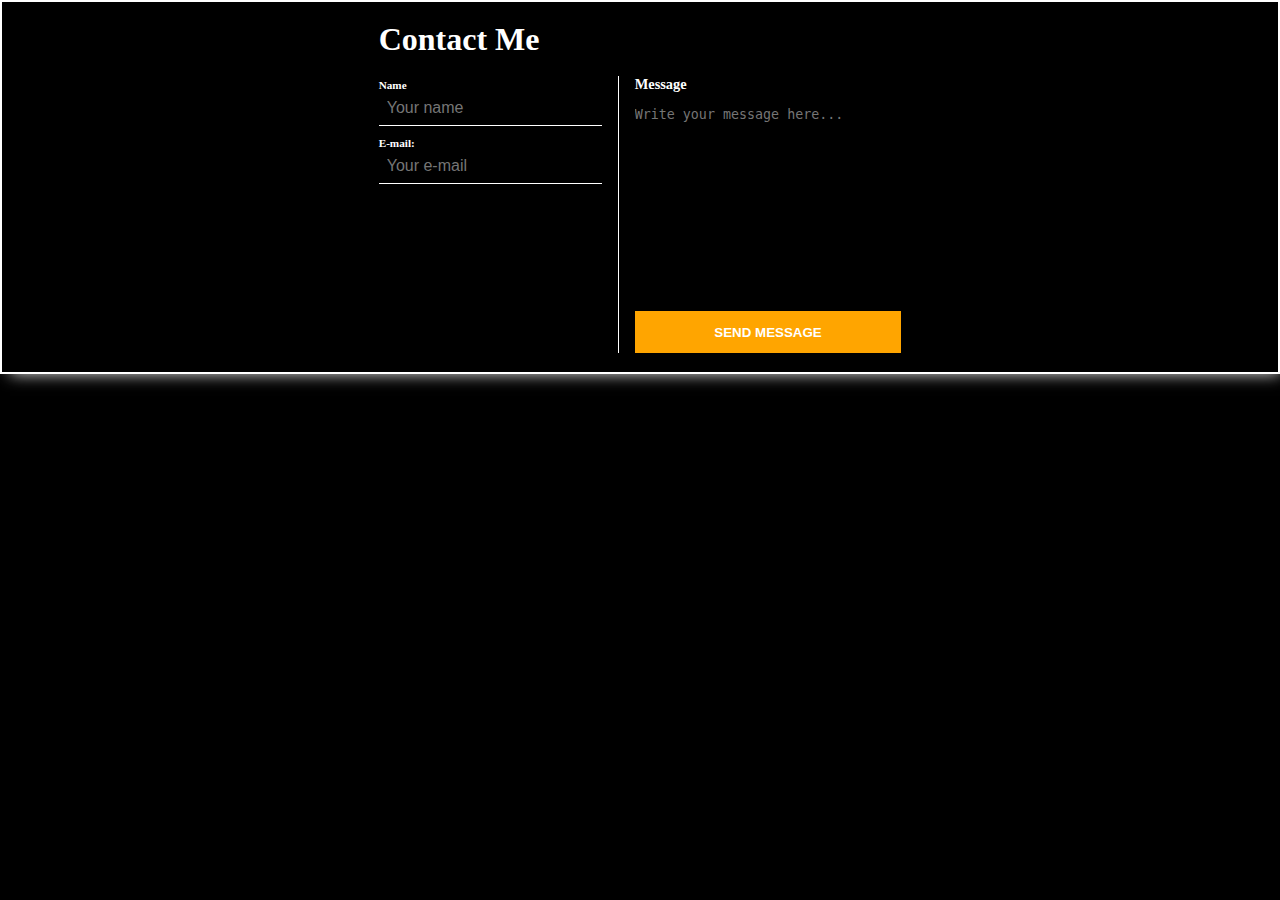
<file: myemail.html>
<!DOCTYPE html>
<html lang="en">
<head>
  <meta charset="UTF-8">
  <meta name="viewport" content="width=device-width, initial-scale=1.0">
  <meta http-equiv="X-UA-Compatible" content="ie=edge">
  <title>Change The Title</title>
  <link rel="stylesheet" href="css.css">
  <link rel="stylesheet" href="mobile.css">
</head>
<body>

  <div id="contact-me" class="animated fadeIn">
    
    <form
    action="https://formspree.io/xdwkeaom"
    method="POST"
    >
    <h1 class="romeo-void">Contact Me</h1>
      <div id="the-actual-form">
        <div id="info-side">
          <div id="group-1">
            <label>
                <h3 style="padding-top: 1em;">Name</h3>
              <input type="text" name="name" placeholder="Your name" required>
            </label>
      
            <label>
                <h3 style="padding-top: 1em;">E-mail:</h3>
                <input type="text" name="_replyto" placeholder="Your e-mail" required>
              </label>
          </div>
        </div>
  
        <div id="message-side">
          <h1>Message</h1>
          <label>
            <textarea class="message-space" rows="5" name="message" placeholder="Write your message here..." required></textarea>
          </label>
          <!-- your other form fields go here -->
          <input type="hidden" name="_subject" value="You Have A New Message!" />
          <input type="hidden" name="_next" value="https://joepirtle1992.github.io"/>
          <button type="submit">Send Message</button>
        </div>
      </div>
      
      </form>
      <!-- <p><i class="fas sick fa-2x fa-envelope"></i>Email: joepirtle1992@gmail.com</p>
      <p><i class="fab sick fa-2x fa-skype"></i>Skype: </p>
      <p><i class="fab sick fa-2x fa-github"></i></li>Github</p>
      <p><i class="fab sick fa-2x fa-linkedin-in"></i></li>LinkedIn</p> -->
    </div>
</div> 


<script src="js.js"></script>
</body>
</html>
</file>
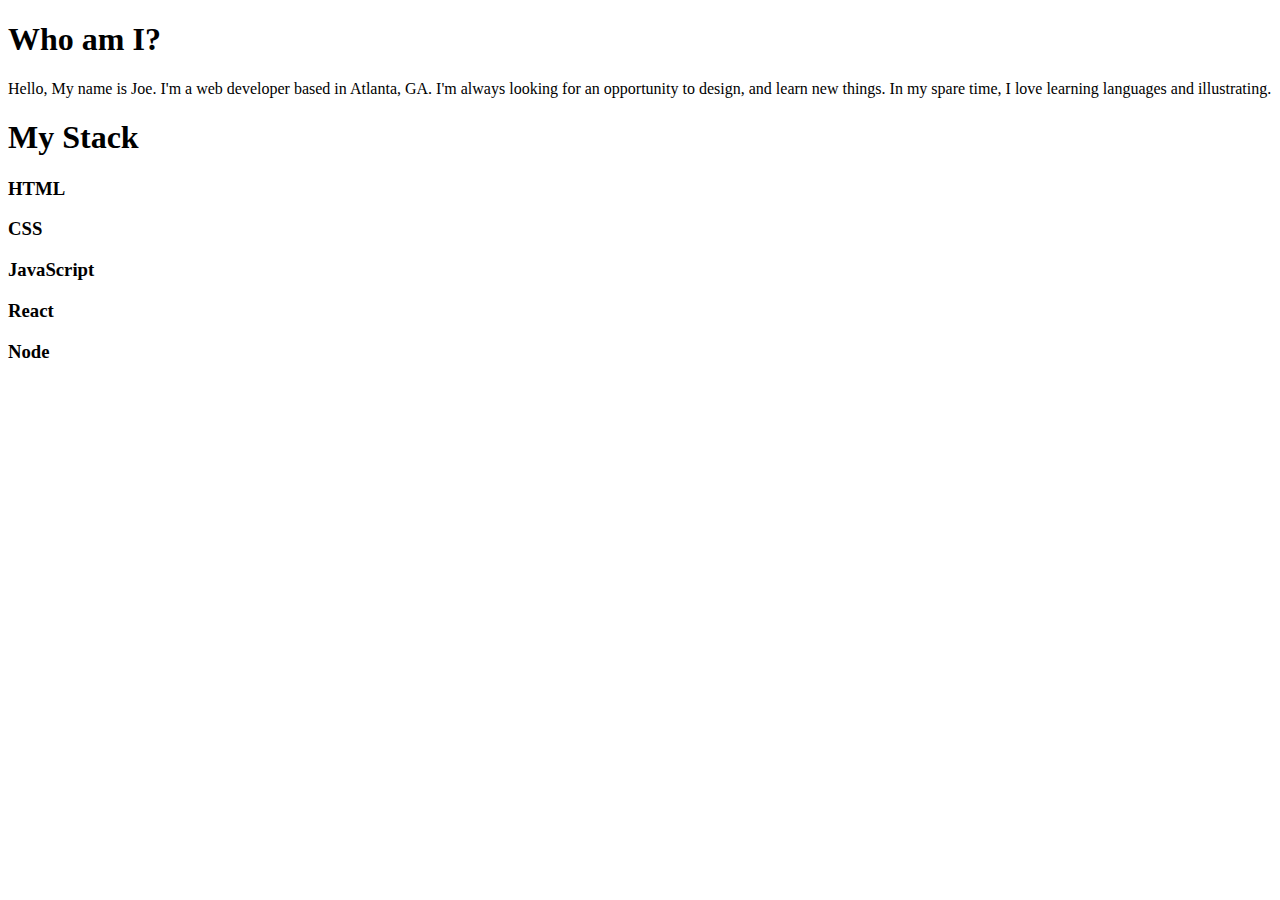
<file: otisredding.html>
<!DOCTYPE html>
<html lang="en">
<head>
  <meta charset="UTF-8">
  <meta name="viewport" content="width=device-width, initial-scale=1.0">
  <meta http-equiv="X-UA-Compatible" content="ie=edge">
  <title>Change The Title</title>

</head>
<body>
  


              <div id="my-statement">
                <section class="animated fadeIn" id="about">
                  <div id="inner-about">

                    <!-- <div class="part-two">
                      <p>Lorem ipsum dolor sit, amet consectetur adipisicing elit. Sequi quos, ullam, voluptas eveniet asperiores neque quaerat dolorem fuga debitis repudiandae suscipit iusto? Delectus nulla ipsum ipsa ratione. Ab consequatur praesentium sapiente totam sunt debitis fugit pariatur quae, ducimus aperiam recusandae nobis officiis optio quos architecto voluptatibus, fuga sequi est saepe!</p>
                    </div> -->
  
                    <div class="part-one">
  
                      <h1 style="background-color: white; color: black; font-weight: 600;">Who am I?</h1>
                      <p class="talking">Hello, My name is Joe. I'm a web developer based in Atlanta, GA. I'm always looking for an opportunity to design, and learn new things. In my spare time, I love learning languages and illustrating.</p>
                      <div class="skills-name">
                        <h1 style="background-color: white;">My Stack</h1>
                        <div id="skills-group">
                          <h3>HTML <i style="padding-left: 4px;" class="fab fa-1x fa-html5"></i></h3>              
                          <h3>CSS<i style="padding-left: 4px;" class="fab fa-1x fa-css3-alt"></i></h3>
                          <h3>JavaScript<i style="padding-left: 4px;" class="fab fa-1x fa-js-square"></i></h3>
                          <h3>React<i style="padding-left: 4px;"class="fab fa-1x fa-react"></i></h3>
                          <h3>Node <i  style="padding-left: 4px;" class="fab fa-1x fa-node"></i></h3>
                        </div>
                          </div>
                    </div>
                    
                  </div>
                    </section>
              </div>

<script src="js.js"></script>
</body>
</html>
</file>
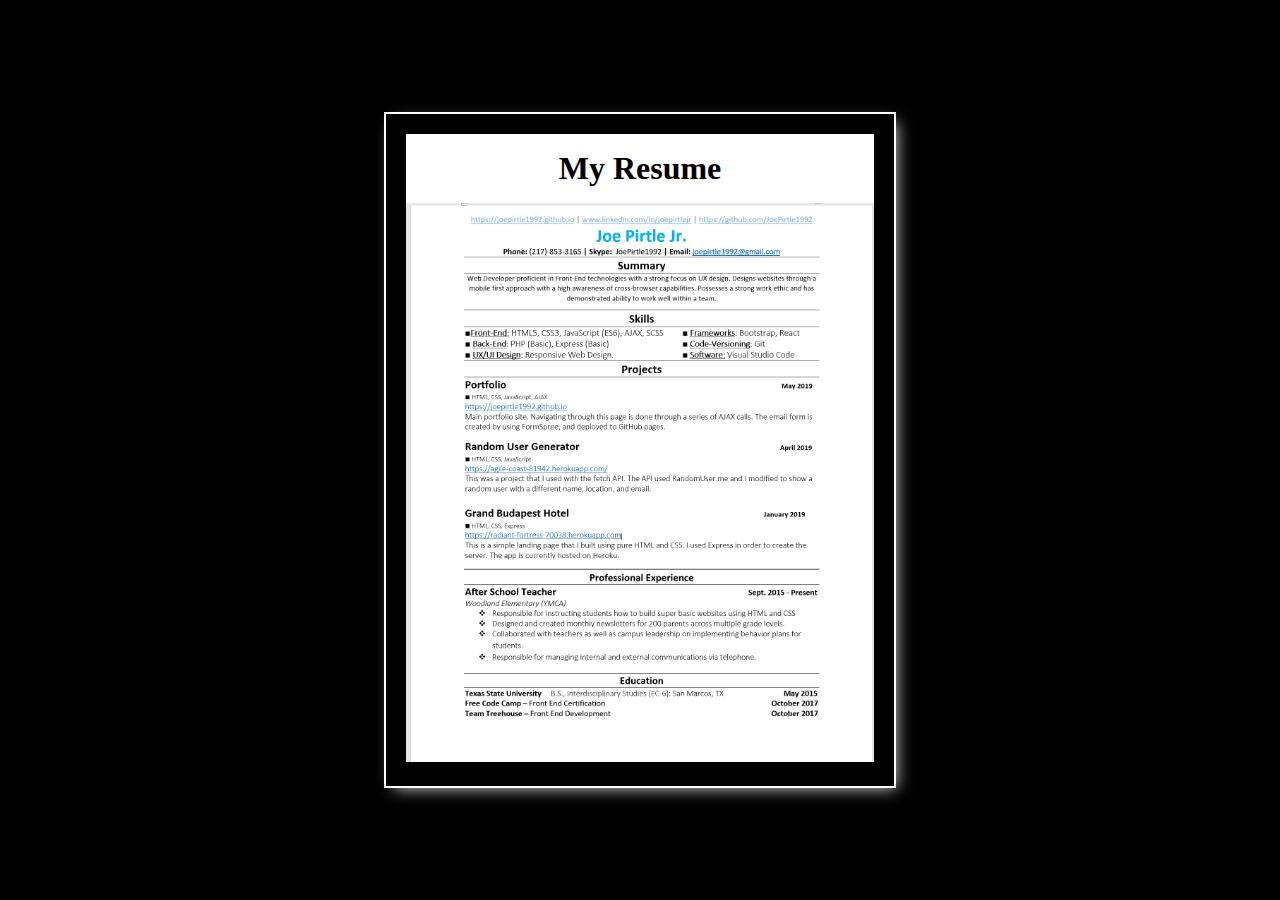
<file: resume.html>
<!DOCTYPE html>
<html lang="en">
<head>
  <meta charset="UTF-8">
  <meta name="viewport" content="width=device-width, initial-scale=1.0">
  <meta http-equiv="X-UA-Compatible" content="ie=edge">
  <title>Change The Title</title>
  <link rel="stylesheet" href="css.css">
</head>
<body>
  
    <div id="my-statement">
        <section class="animated fadeIn resume" id="about"> 
                <h1 style="background-color: white; color: black; font-weight: 600;">My Resume</h1>
<img class="resume" src="./Resume.png" alt="">
                    </div>
            </section>
      </div>
      
<script src="js.js"></script>
</body>
</html>
</file>
<file: css.css>
* {
  margin: 0;
  padding: 0;
  box-sizing: border-box;
}

/* ICON STYLES */
.fa-css3-alt{
  color: royalblue;
}

.fa-html5{
  color: orangered; 
}

.fa-js-square {
  color: yellow;
}

.fa-react {
  color: skyblue;
}

.fa-node {
  color: #66cc33;
}
.fa-git-alt {
  color: orange;
}



.blurb-link:visited {
  color: white;
  font-weight: bold;
}
.blurb-link {
  text-decoration: underline;
}
div#mahface {
  padding: .7em;
}

.resume {
  width: 100%;
}

body {
  background: black;
}

#my-statement {
  display: flex;
  justify-content: center;
  align-items: center;
  flex-direction: column;
}

#project-title h1 {
  padding: 1em;
  font-size: 2em;
  font-weight: 200;
  font-family: 'Lato';
}


/* About - AJAX SON */
#about {
  border: solid 2px white;
  height: 100%;
  background-color: black;
  color: white;
  text-align: center;
  -webkit-box-shadow: 5px 5px 15px -5px rgba(255,255,255,0.86); 
  box-shadow: 5px 5px 15px -5px rgba(255,255,255,0.86);
}
#about p {
  font-size: 1.6em;
}
#about h1 {
  font-family: "Lato";
  font-size: 2em;
  padding: 0.5em;
  text-align: center;
  color: black;
}

#project-container {
  /* background-color: white; */
  color: white;
  width: 100%;
}

.blurb p{
  font-family: 'Lato'
}

#box {
  border: solid 2px white;
  border-radius: 3px;
  background-color: black;
  width: 20%;
}

.sticky {
  position: fixed;
  top: 0%;
  /* width: 100%; */
}

#master-nav {
  display: flex;
  flex-wrap: wrap;
}

.find-me li {
  color: white;
  padding-left: 1em;
}

.find-me {
  display: flex;
  list-style: none;
  min-height: 100%;
}

.master-links {
  min-height: 100%;
}

html,
body {
  height: 100%;
  width: 100%;
}

#master-nav {
  display: flex;
  align-items: center;
  justify-content: space-between;
}

#my-statement {
  min-height: 100vh;
  min-width: 100%;
  justify-content: center;
  align-items: center;
  display: flex;
}

#inner-about {
  display: flex;

}

/* These two rules will cause it to grow quickly */
#button1:hover, #button2:hover{
  transform: scale(1.1);
}

#button1, #button2{
  transition: all .2s ease-in-out;
}


/* This will make the Send Message bigger */
button[type="submit"]:hover{
  transform: scale(1.1);
  -webkit-box-shadow: 5px 5px 15px -6px rgba(255,255,255,0.62); 
box-shadow: 5px 5px 15px -6px rgba(255,255,255,0.62);
}

button[type="submit"]{
  transition: all .5s ease-in-out;
}

.portfolio-link-i:hover {
  text-shadow: 2px 2px 3px rgba(236,236,236,0.91), -1px -1px 6px rgba(236,236,236,0.6);
}

.portfolio-link-i:visited, .bob-dylan:visited {
  color: white;
}

.master-links li:hover {
  text-shadow: 2px 2px 3px rgba(236,236,236,0.91), -1px -1px 9px rgba(236,236,236,0.6);
}

.typewriter {
  border-right: 0.15em solid orange; /* The typwriter cursor */
  animation: typing 3.5s steps(40, end), blink-caret 0.75s step-end infinite;
}

/* The typewriter cursor effect */
@keyframes blink-caret {
  from,
  to {
    border-color: transparent;
  }
  50% {
    border-color: white;
  }
}

/* HEADER FONT */
.who-am-i {
  display: flex;
}


.who-am-i {
  text-align: center;
}

.talking {
  padding: 2em;
}

.who-am-i h1 {
  font-size: 3.5em;
  color: rgb(245, 244, 244);
  font-weight: 300;
  font-family: "Lato", sans-serif;
  animation: mahFade 3s;
}
.who-am-i h1:nth-child(1) {
  animation: mahFade 3s;
}

.who-am-i h1:nth-child(2) {
  font-size: 3.5em;
  font-weight: 300;
  color: rgb(245, 244, 244);
  font-family: "Lato", sans-serif;
  animation: mahFade 3s;
}


/* My Statement Buttons */

#buttons {
  padding: 20px;
}

#button1:hover, #button2:hover {
  font-size: 1em;
}

#button1, #button2 {
  
  /* Permalink - use to edit and share this gradient: http://colorzilla.com/gradient-editor/#1e5799+0,2989d8+50,7db9e8+100 */
  background: #3c8be6; /* Old browsers */
  background: -moz-linear-gradient(
    -100deg,
    #1e5799 0%,
    #2989d8 50%,
    #7db9e8 100%
  ); /* FF3.6-15 */
  background: -webkit-linear-gradient(
    -45deg,
    #1e5799 0%,
    #2989d8 50%,
    #7db9e8 100%
  ); /* Chrome10-25,Safari5.1-6 */
  background: linear-gradient(
    135deg,
    #1e5799 0%,
    #2989d8 50%,
    #7db9e8 100%
  ); /* W3C, IE10+, FF16+, Chrome26+, Opera12+, Safari7+ */
  filter: progid:DXImageTransform.Microsoft.gradient( startColorstr='#1e5799', endColorstr='#7db9e8',GradientType=1 ); /* IE6-9 fallback on horizontal gradient */
  color: white;
  border: none;
  border-radius: 2px;
  padding: 20px;
  font-size: 1em;
}

#button2 {
  border: none;
  border-radius: 2px;
  padding: 20px;
  font-size: 1em;
  color: white;
}

/* Header */

#entire-header {
  background-image: linear-gradient(
      to bottom right,
      rgba(7, 7, 7, 0.5),
      rgba(98, 102, 89, 0.5)
    ),
    url("./ImageChoices/variable.jpeg");
  background-position: center;
  min-height: 100%;
  background-size: cover;
  background-repeat: no-repeat;
  display: flex;
  width: 100%;
  flex-direction: column;
}

.master-links {
  display: flex;
  list-style: none;
  align-items: baseline;
}

.master-links li {
  font-size: 1rem;
  padding: 1.2em;
  font-weight: 100;
  font-family: "Lato";
}


.master-links li:hover {
text-shadow: 5px 5px 15px 5px rgba(0,0,0,0.77);
}

#bottom {
  text-align: center;
  color: white;
  font-size: .38em;
  font-weight: 100;
  letter-spacing: .2em;
  opacity: .7;
  font-family: 'Lato';
  text-transform: uppercase;
  animation: mahFade 6s;
}

.project-image {
  width: 100%;
}

.master-links a {
  text-decoration: none;
  color: white;
  font-weight: 400;
}

/* Portfolio */

#box:hover {
  /* This will make the Send Message bigger */
  transform: scale(1.1);
  -webkit-box-shadow: 5px 5px 15px -6px rgba(255,255,255,0.62); 
box-shadow: 5px 5px 15px -6px rgba(255,255,255,0.62);
}

#all-the-boxes {
  display: flex;
  flex-wrap: wrap;
  justify-content: center;
  /* align-items: baseline; */
  height: 100%;
}

#project-container {
  display: flex;
  justify-content: center;
  align-items: center;
}

.skills-image i.fab {
  border: solid 2px black;
}

.portfolio-link-i {
  color: white;
}

.middle {
  animation: mahFade 4s;
  /* padding-top: 1em;
  padding-bottom: 1em; */
  /* font-family: 'Oswald' */
}


#window2 {
  padding-bottom: .2em;
  font-family: 'Oswald';
  font-weight: 800;
  font-size: 4em;
}

#window1 {
  font-family: 'Oswald';
  font-weight: 800;
  letter-spacing: .03em;
}

/* Project Boxes */

#mah-projects {
  display: flex;
  flex-wrap: wrap;
}

#box .blurb {
  width: 100%;
  padding: 1em;
}

.box-title h2 {
  font-family: "Lato";
  font-size: 1.2em;
  color: white;
  padding: 0.7em;
}

.bob-dylan:visited {
  color: white;
}
.bob-dylan {
  text-decoration: none;
  color: white;
}

#group-1 label h3, #message-side h1{
  font-family: 'Lato';
}

textarea {
  width: 20em;
  height: 15em;
  resize: none;
  background-color: transparent;
  border: none;
  color: white;
}


.box-skills h3 {
  font-size: 0.8em;
}

#box {
  text-align: center;
  margin-right: 1em;
  margin-left: 1em;
  margin-top: 1em;
}
/* End Project Boxes */

/* Skills */

#inside-skills {
  display: flex;
  flex-direction: column;
  justify-content: center;
  align-items: center;
}

.inside {
  width: 50%;
}



#skills-group {
  padding-top: 1em;
}


.skills-name h3 {
  background-color: black;
  padding: 10px;
  display: inline-block;
  color: white;
  border: solid 1px white;
  border-radius: 3px;
  font-weight: 100;
  font-family: "Lato";
}

h1 .skills-image {
  display: flex;
}

/* End Skills */

/* About */
#about-me-intro,
#projects,
#part-1.skills h1 {
  display: flex;
  justify-content: center;
  /* background: linear-gradient(90deg, #091a17, rgb(79, 39, 37)); */
  background-color: rgb(20, 20, 20);
}

#part-1 h1,
.part-1 h1,
#part-1.skills h1 {
  font-size: 2.4rem;
  font-weight: 300;
  font-family: "Lato";
  /* margin-top: 30px; */
  color: white;
  padding: 0.7em;
}

img.me {
  height: 300px;
  width: 300px;
  object-fit: cover;
  border-radius: 50%;
  border: solid 2px white;
}

#entire-about {
  display: flex;
  flex-direction: column;
  justify-content: center;
  align-items: center;
}

#about {
  padding: 20px;
  width: 40%;
}


#about p {
  color: white;
  font-family: "Montserrat";
  font-weight: 100;
  font-size: 0.8em;
}

/* Contact Me */

#inner-statement {
  display: flex;
  justify-content: center;
  flex-direction: column;
}


/* .info-side {
  width: 30%;
}

.data-side {
  width: 70%;
} */

.inner {
  display: flex;
  flex-direction: column;
  justify-content: center;
  align-items: center;
  /* margin: 20px; */
}

/* CONTACT FORM */

#the-actual-form {
  display: flex;
  align-items: baseline;
  
}

#contact-me {
  -webkit-box-shadow: 5px 5px 15px -5px rgba(255,255,255,0.86); 
  box-shadow: 5px 5px 15px -5px rgba(255,255,255,0.86);
}

#info-side {
  display: flex;
  flex-direction: column;
  height: 100%;
  padding-right: 1em;
}

#group-1 label h3 {
  font-size: .7em;
}



#info-side input[type="text"]{
  background-color: transparent;
  border: none;
  color: white;
  /* padding: 1em; */
  width: 100%;
  font-size: 1em;
  padding: .5em;
  /* height: 100%; */
  border-bottom: solid 1px white;
}

.romeo-void {
  font-family: 'Lato';
  font-size: 2em;
  padding-bottom: .3em;
}

#message-side {
  display: flex;
  flex-direction: column;
  padding-left: 1em;
  border-left: solid .5px white;
  color: white;
}


#message-side h1 {
  font-size: .9em;
  padding-bottom: 1em;
}

#message-side button {
  padding: 1em;
  background-color: orange;
  border: none;
  color: white;
  font-weight: 800;
  text-transform: uppercase;
}

#group-1 {
  /* padding: 1em; */
  height: 100%;
}


#contact-me {
  color: white;
  background-color: black;
  display: flex;
  flex-direction: column;
  align-items: center;
  justify-content: center;
  border: solid 2px white;
  padding: 1.2em;
}



#inner {
  font-family: 'Lato';
}

.sick {
  padding: .2em;
}

/* End Of CONTACT FORM */

@keyframes mahFade {
  0% {
    opacity: 0;
  }
  100% {
    opacity: 1;
  }
}
</file>
<file: mobile.css>
/* This will apply to anything BEYOND the width*/
/* So if it's SMALLER than this number then it gets ignored */
@media screen and (min-width: 1226px){
  #about {
      width: 30%;
  }
  
}


/* MAIN MOBILE */
@media screen and (max-width: 1058px){
#window1 {
  color: white;
}
img.me {
  height: 200px;
  width: 200px;
}
.who-am-i {
  display: flex;
  flex-direction: column;
}

}



/* Its all good up to the point of 1195px */
/* It's between 951px and beyond */

@media (min-width: 950px) and (max-width: 1195px){
  .bob-dylan {
      font-size: .7em;
  }    
}


/* THIS WILL AFFECT ANYTHING HIGHER THAN 819px */
/* If it's bigger than 819px then it will be affected */
/* If you go to a size BELOW 819px then it gets ignored */


/* @media screen and (min-width: 786px) {
      .who-am-i h1:nth-child(2) {
      border: solid 2px red;
    }
}
*/

/* If the screen is between 786px and between 817px*/
/* If the screen gets smaller than 786px it goes away...and if it gets bigger than 802px it goes away*/
@media (min-width: 786px) and (max-width:802px) {
  .who-am-i h1 {
      font-size: 2em;
      /* padding: 1em; */
    }
    .who-am-i h1:nth-child(2) {
      font-size: 2.5em;
    }
  
  }
  

/* So make a rule that between 489px and 975 the project get displayed on block */
/* So THE SMALLEST IT CAN GET IS 489PX and THE BIGGEST IT CAN GET IS 950px */
@media (min-width: 489px) and (max-width: 947px){

    #box {
      width: 100%;
      /* border: solid 2px red; */
    }
    #window2 {
      font-size: 3.3em;
    }
    
}

/* Even Smaller */

@media (min-width: 302px) and (max-width: 448px){

h1#window2 {
  font-size: 2em;
}

}

/* Micro */

/* Even Smaller */

@media (min-width: 200px) and (max-width: 392px){

h1#window2 {
  font-size: 1.5em;
}

}



/*  948px - 1210px*/

@media (min-width: 947px) and (max-width: 1210px){
.box-skills h3 {
  font-size: .5em;
}
}

@media (min-width: 300px) and (max-width: 637px){
#window2 {
  font-size: 2.3em;
}

}


  /* This will get applied to anything lower than 768xp */
  /* If it goes BEYOND 786px it gets ignored */
@media screen and (max-width: 768px) {

#about {
  width: 40%;
}
#resume {
  width: 100%;
}
#project-container {
  display: flex;
  flex-wrap: wrap;
}
#box {
  width: 100%;
}
}

/* This will apply to everything when the window is smaller than 600px */
/* Basically when the window is 600px and below it will apply */
/* Anything beyond 600px will get ignored */

@media screen and (max-width: 600px) {

#master-nav {
  display: flex;
  justify-content: center;
  color: orange;
  text-align: center;
  font-size: 0.8em;
  padding-top: 1em;
}
.master-links li {
  font-size: 1em;
}
.who-am-i h1 {
  font-size: 1.7em;
}
.who-am-i h1:nth-child(2) {
  font-size: 1.7em;
}
#project-container {
  display: flex;
  flex-wrap: wrap;
}
#box {
  width: 100%;
}
}

@media (min-width: 480px) and (max-width: 814px){
  #about {
      width: 60%;
    }
}

@media (min-width: 481px) and (max-width: 520px){
#skills-group h3 {
  border: solid 2px green;
  font-size: 1em;
}
#about {
  width: 70%;
}
}

/* Set it between 481 and 586px */
/* THE SMALLEST IT CAN GET IS 481px */
/* The biggest it can get is 586px */
@media (min-width: 480px) and (max-width: 596px){
  #the-actual-form {
      display: flex;
      flex-direction: column;
    }
    #message-side {
        border: none;
    }
    #about {
      width: 70%;
    }
    #message-side {
      padding-left: 0;
    }
    #group-1 label {
      padding-top: 1em;
    }
    #message-side h1 {
      padding-top: 1em;
    }
    .romeo-void {
      text-align: center;
    }
    #info-side {
      width: 100%;
    }
    #about.resume {
      width: 100%;
    }
}

/* THIS RULE WILL TAKE OVER BELOW */

/* This will apply to everything when the window is smaller than 480px */
/* Basically when the window is 480px and below it will apply */
/* Anything beyond 480px will get ignored */

@media screen and (max-width: 480px) {
.who-am-i h1:nth-child(2){
  font-size: 1.7em;
}
#info-side input[type="text"] {
  width: 100%;
}

#info-side {
  width: 100%;
}
#group-1 label {
  padding-top: 1em;
}
#about {
  width: 90%;
}
#resume {
  width: 100%;
}
#message-side {
  border: none;
}

#message-side h1 {
  padding-top: 1em;
}
#message-side {
  padding-left: 0;
}
.romeo-void {
  text-align: center;
}

#the-actual-form {
  display: flex;
  flex-direction: column;
}

#project-container {
  display: flex;
  flex-wrap: wrap;
}
#box {
  width: 100%;
}
#about.resume {
  width: 100%;
}
}


/* The Biggest it can get is 786px, and the smallest it can get is 601px */
@media (min-width: 600px) and (max-width: 786px) {

  .who-am-i h1 {
      font-size: 2em;
      /* padding: 1em; */
    }
    .who-am-i h1:nth-child(2) {
      font-size: 2.5em;
    }
}
​

/* THE JAVASCRIPT VALUES WERE WHAT WORKED */
/* window.innerWidth */
</file>
